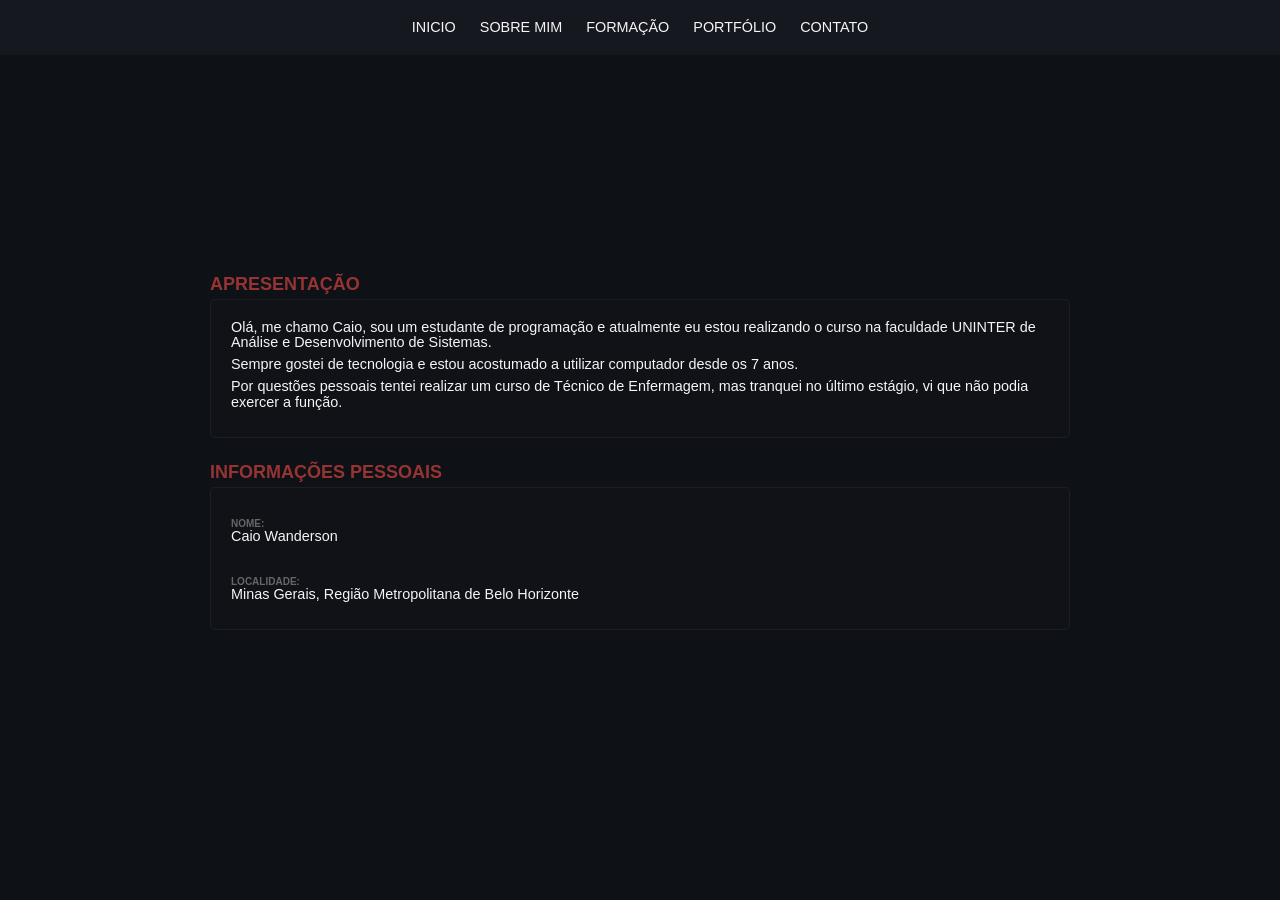
<file: sobre-mim.html>
<!doctype html>
<html lang="pt-br">
  <head>
    <meta charset="UTF-8" />
    <meta name="viewport" content="width=device-width, initial-scale=1.0" />
    <title>Sobre mim</title>
    <link rel="stylesheet" href="Css/estilosobremim.css" />
    <link rel="icon" type="image/png" href="img/shinin.jpg" />
  </head>
  <body>
    <!-- container principal -->
    <div class="container">
      <!-- headert -->
      <header class="header">
        <nav class="nav-menu">
          <a href="index.html">INICIO</a>
          <a href="sobre-mim.html">SOBRE MIM</a>
          <a href="formacao.html">FORMAÇÃO</a>
          <a href="portfolio.html">PORTFÓLIO</a>
          <a href="contato.html">CONTATO</a>
        </nav>
      </header>

      <h4>APRESENTAÇÃO</h4>
      <div>
        <p>
          Olá, me chamo Caio, sou um estudante de programação e atualmente eu
          estou realizando o curso na faculdade UNINTER de Análise e
          Desenvolvimento de Sistemas.
        </p>
        <p>
          Sempre gostei de tecnologia e estou acostumado a utilizar computador
          desde os 7 anos.
        </p>
        <p>
          Por questões pessoais tentei realizar um curso de Técnico de
          Enfermagem, mas tranquei no último estágio, vi que não podia exercer a
          função.
        </p>
      </div>

      <h4>INFORMAÇÕES PESSOAIS</h4>
      <div>
        <h6>NOME:</h6>
        <p>Caio Wanderson</p>
        <br />
        <h6>LOCALIDADE:</h6>
        <p>Minas Gerais, Região Metropolitana de Belo Horizonte</p>
      </div>
    </div>
  </body>
</html>
</file>
<file: Css/estilosobremim.css>
* {
  margin: 0;
  padding: 0;
  box-sizing: border-box;
}

body {
  animation: fadeIn 0.5s ease-out forwards;
  font-family: "Segoe UI", Arial, sans-serif;
  background-color: #0e1116;
  color: #f5f5f5;
  min-height: 100vh;
  display: flex;
  align-items: center;
  line-height: 1.6;
  justify-content: center;
}

.container {
  max-width: 900px;
  margin: 0 auto;
  padding: 0 20px 20px;
}

/* Títulos de seção */
h4 {
  font-size: 18px;
  padding-top: 20px;
  color: #963333;
}

h6 {
  font-size: 10px;
  text-transform: uppercase;
  color: #666;
  margin-top: 10px;
}

/* Blocos de conteúdo */
p {
  margin-bottom: 6px;
}

.header {
  position: fixed;
  top: 0;
  left: 0;
  width: 100%;
  display: flex;
  justify-content: center;
  align-items: center;
  padding: 16px 30px;
  gap: 20px;
  background: #15181f;
}

.nav-menu {
  display: flex;
  gap: 24px;
}

.nav-menu a {
  text-decoration: none;
  color: #f5f5f5;
  font-size: 0.9rem;
  transition: color 0.2s ease;
}

.nav-menu a:hover {
  color: #963333;
}

/* Estilo das caixas de texto (as divs onde você vai colocar os parágrafos) */
.container > div {
  background-color: #101218;
  border: 1px solid rgba(255, 255, 255, 0.05);
  border-radius: 5px;
  padding: 20px;
  line-height: 1.1;
  font-size: 0.9rem;
  color: #f5f5f5;
}

@media (max-width: 410px) {
  .header {
    padding: 10px 5px;
    justify-content: space-around;
  }
  .nav-menu {
    gap: 8px;
  }

  .nav-menu a {
    font-size: 0.75rem;
    letter-spacing: -0.2px;
  }
}

@keyframes fadeIn {
  from {
    opacity: 0;
    transform: translateY(-10px);
  }
  to {
    opacity: 1;
    transform: translateY(0);
  }
}
</file>
